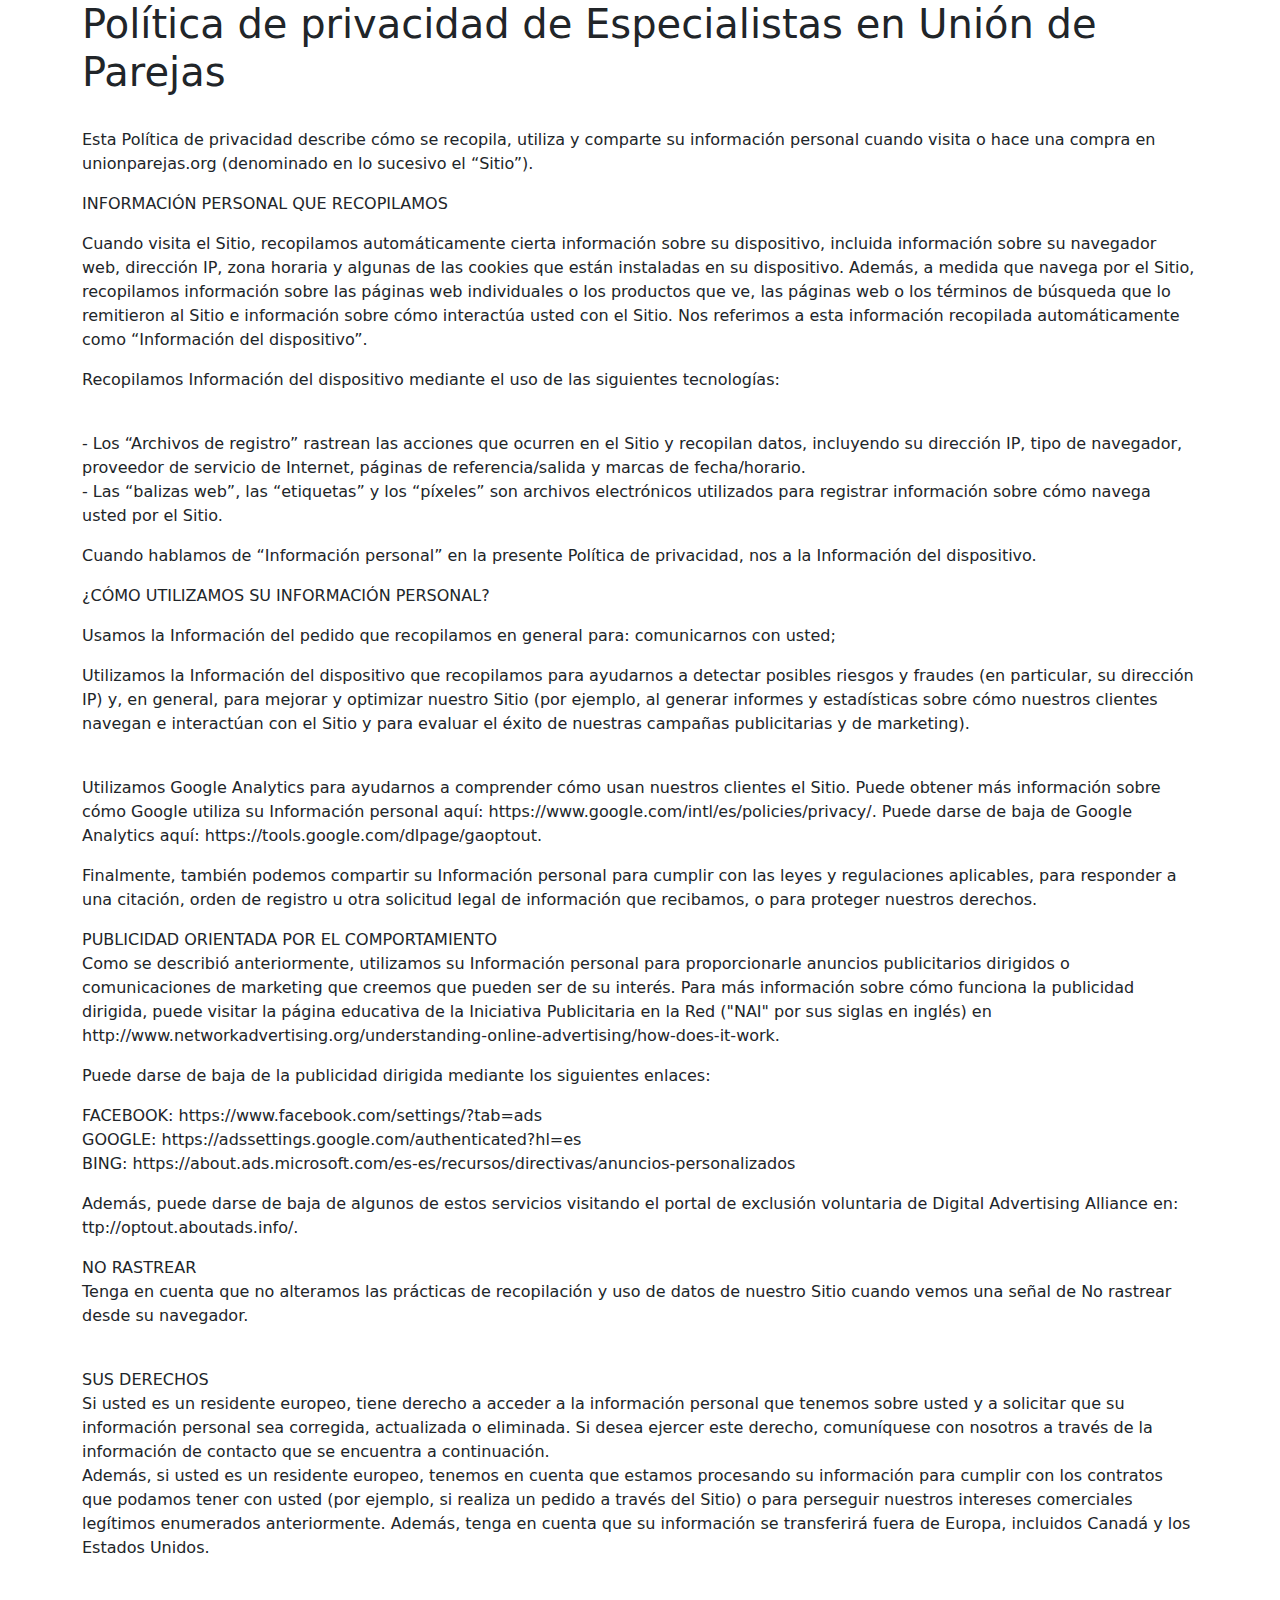
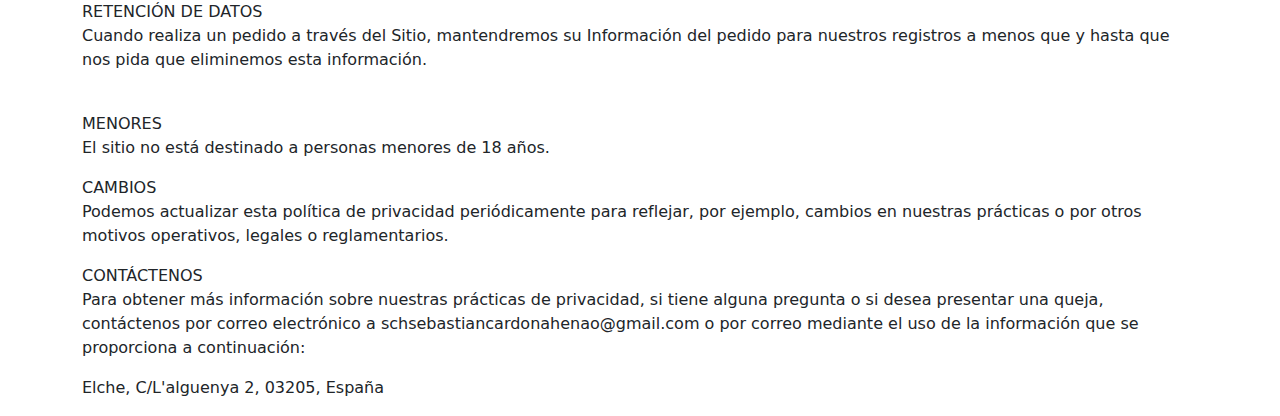
<file: privacidad.html>
<!DOCTYPE html>
<html lang="es-es">

<head>
    <meta charset="UTF-8">
    <meta http-equiv="X-UA-Compatible" content="IE=edge">
    <meta name="viewport" content="width=device-width, initial-scale=1.0">
    <title>Política de privacidad</title>
    <!-- Boostrap -->
    <link rel="stylesheet" href="css/bootstrap.min.css">
    <!-- Estilos -->
    <link rel="stylesheet" href="css/error.css">
</head>

<body>
    <div class="container">
        <div class="jumbotron   vertical-center">
            <div class="row">
                <div class="col">
                    <div>
                        <h1>Política de privacidad de Especialistas en Unión de Parejas</h1>
                        <div><br />
                            <p>Esta Pol&iacute;tica de privacidad describe c&oacute;mo se recopila, utiliza y comparte
                                su informaci&oacute;n personal cuando visita o hace una compra en unionparejas.org
                                (denominado en lo sucesivo el &ldquo;Sitio&rdquo;).</p>
                            <p>INFORMACI&Oacute;N PERSONAL QUE RECOPILAMOS</p>
                            <p>Cuando visita el Sitio, recopilamos autom&aacute;ticamente cierta informaci&oacute;n
                                sobre su dispositivo, incluida informaci&oacute;n sobre su navegador web,
                                direcci&oacute;n IP, zona horaria y algunas de las cookies que est&aacute;n instaladas
                                en su dispositivo. Adem&aacute;s, a medida que navega por el Sitio, recopilamos
                                informaci&oacute;n sobre las p&aacute;ginas web individuales o los productos que ve, las
                                p&aacute;ginas web o los t&eacute;rminos de b&uacute;squeda que lo remitieron al Sitio e
                                informaci&oacute;n sobre c&oacute;mo interact&uacute;a usted con el Sitio. Nos referimos
                                a esta informaci&oacute;n recopilada autom&aacute;ticamente como
                                &ldquo;Informaci&oacute;n del dispositivo&rdquo;.</p>
                            <p>Recopilamos Informaci&oacute;n del dispositivo mediante el uso de las siguientes
                                tecnolog&iacute;as:</p>
                            <p><br />- Los &ldquo;Archivos de registro&rdquo; rastrean las acciones que ocurren en el
                                Sitio y recopilan datos, incluyendo su direcci&oacute;n IP, tipo de navegador, proveedor
                                de servicio de Internet, p&aacute;ginas de referencia/salida y marcas de
                                fecha/horario.<br />- Las &ldquo;balizas web&rdquo;, las &ldquo;etiquetas&rdquo; y los
                                &ldquo;p&iacute;xeles&rdquo; son archivos electr&oacute;nicos utilizados para registrar
                                informaci&oacute;n sobre c&oacute;mo navega usted por el Sitio.</p>
                            <p>Cuando hablamos de &ldquo;Informaci&oacute;n personal&rdquo; en la presente
                                Pol&iacute;tica de privacidad, nos a la Informaci&oacute;n del dispositivo.</p>
                            <p>&iquest;C&Oacute;MO UTILIZAMOS SU INFORMACI&Oacute;N PERSONAL?</p>
                            <p>Usamos la Informaci&oacute;n del pedido que recopilamos en general para: comunicarnos con
                                usted;</p>
                            <p>Utilizamos la Informaci&oacute;n del dispositivo que recopilamos para ayudarnos a
                                detectar posibles riesgos y fraudes (en particular, su direcci&oacute;n IP) y, en
                                general, para mejorar y optimizar nuestro Sitio (por ejemplo, al generar informes y
                                estad&iacute;sticas sobre c&oacute;mo nuestros clientes navegan e interact&uacute;an con
                                el Sitio y para evaluar el &eacute;xito de nuestras campa&ntilde;as publicitarias y de
                                marketing).</p>
                            <p><br />Utilizamos Google Analytics para ayudarnos a comprender c&oacute;mo usan nuestros
                                clientes el Sitio. Puede obtener m&aacute;s informaci&oacute;n sobre c&oacute;mo Google
                                utiliza su Informaci&oacute;n personal aqu&iacute;:
                                https://www.google.com/intl/es/policies/privacy/. Puede darse de baja de Google
                                Analytics aqu&iacute;: https://tools.google.com/dlpage/gaoptout.</p>
                            <p>Finalmente, tambi&eacute;n podemos compartir su Informaci&oacute;n personal para cumplir
                                con las leyes y regulaciones aplicables, para responder a una citaci&oacute;n, orden de
                                registro u otra solicitud legal de informaci&oacute;n que recibamos, o para proteger
                                nuestros derechos.</p>
                            <p>PUBLICIDAD ORIENTADA POR EL COMPORTAMIENTO<br />Como se describi&oacute; anteriormente,
                                utilizamos su Informaci&oacute;n personal para proporcionarle anuncios publicitarios
                                dirigidos o comunicaciones de marketing que creemos que pueden ser de su inter&eacute;s.
                                Para m&aacute;s informaci&oacute;n sobre c&oacute;mo funciona la publicidad dirigida,
                                puede visitar la p&aacute;gina educativa de la Iniciativa Publicitaria en la Red ("NAI"
                                por sus siglas en ingl&eacute;s) en
                                http://www.networkadvertising.org/understanding-online-advertising/how-does-it-work.</p>
                            <p>Puede darse de baja de la publicidad dirigida mediante los siguientes enlaces:</p>
                            <p>FACEBOOK: https://www.facebook.com/settings/?tab=ads<br />GOOGLE:
                                https://adssettings.google.com/authenticated?hl=es<br />BING:
                                https://about.ads.microsoft.com/es-es/recursos/directivas/anuncios-personalizados</p>
                            <p>Adem&aacute;s, puede darse de baja de algunos de estos servicios visitando el portal de
                                exclusi&oacute;n voluntaria de Digital Advertising Alliance en:
                                ttp://optout.aboutads.info/.</p>
                            <p>NO RASTREAR<br />Tenga en cuenta que no alteramos las pr&aacute;cticas de
                                recopilaci&oacute;n y uso de datos de nuestro Sitio cuando vemos una se&ntilde;al de No
                                rastrear desde su navegador.</p>
                            <p><br />SUS DERECHOS<br />Si usted es un residente europeo, tiene derecho a acceder a la
                                informaci&oacute;n personal que tenemos sobre usted y a solicitar que su
                                informaci&oacute;n personal sea corregida, actualizada o eliminada. Si desea ejercer
                                este derecho, comun&iacute;quese con nosotros a trav&eacute;s de la informaci&oacute;n
                                de contacto que se encuentra a continuaci&oacute;n.<br />Adem&aacute;s, si usted es un
                                residente europeo, tenemos en cuenta que estamos procesando su informaci&oacute;n para
                                cumplir con los contratos que podamos tener con usted (por ejemplo, si realiza un pedido
                                a trav&eacute;s del Sitio) o para perseguir nuestros intereses comerciales
                                leg&iacute;timos enumerados anteriormente. Adem&aacute;s, tenga en cuenta que su
                                informaci&oacute;n se transferir&aacute; fuera de Europa, incluidos Canad&aacute; y los
                                Estados Unidos.</p>
                            <p><br />RETENCI&Oacute;N DE DATOS<br />Cuando realiza un pedido a trav&eacute;s del Sitio,
                                mantendremos su Informaci&oacute;n del pedido para nuestros registros a menos que y
                                hasta que nos pida que eliminemos esta informaci&oacute;n.</p>
                            <p><br />MENORES<br />El sitio no est&aacute; destinado a personas menores de 18
                                a&ntilde;os.</p>
                            <p>CAMBIOS<br />Podemos actualizar esta pol&iacute;tica de privacidad peri&oacute;dicamente
                                para reflejar, por ejemplo, cambios en nuestras pr&aacute;cticas o por otros motivos
                                operativos, legales o reglamentarios.</p>
                            <p>CONT&Aacute;CTENOS<br />Para obtener m&aacute;s informaci&oacute;n sobre nuestras
                                pr&aacute;cticas de privacidad, si tiene alguna pregunta o si desea presentar una queja,
                                cont&aacute;ctenos por correo electr&oacute;nico a schsebastiancardonahenao@gmail.com o
                                por correo mediante el uso de la informaci&oacute;n que se proporciona a
                                continuaci&oacute;n:</p>
                            <p>Elche, C/L'alguenya 2, 03205, Espa&ntilde;a</p>
                        </div>
                    </div>
                </div>
            </div>
        </div>
    </div>
</body>

</html>
</file>
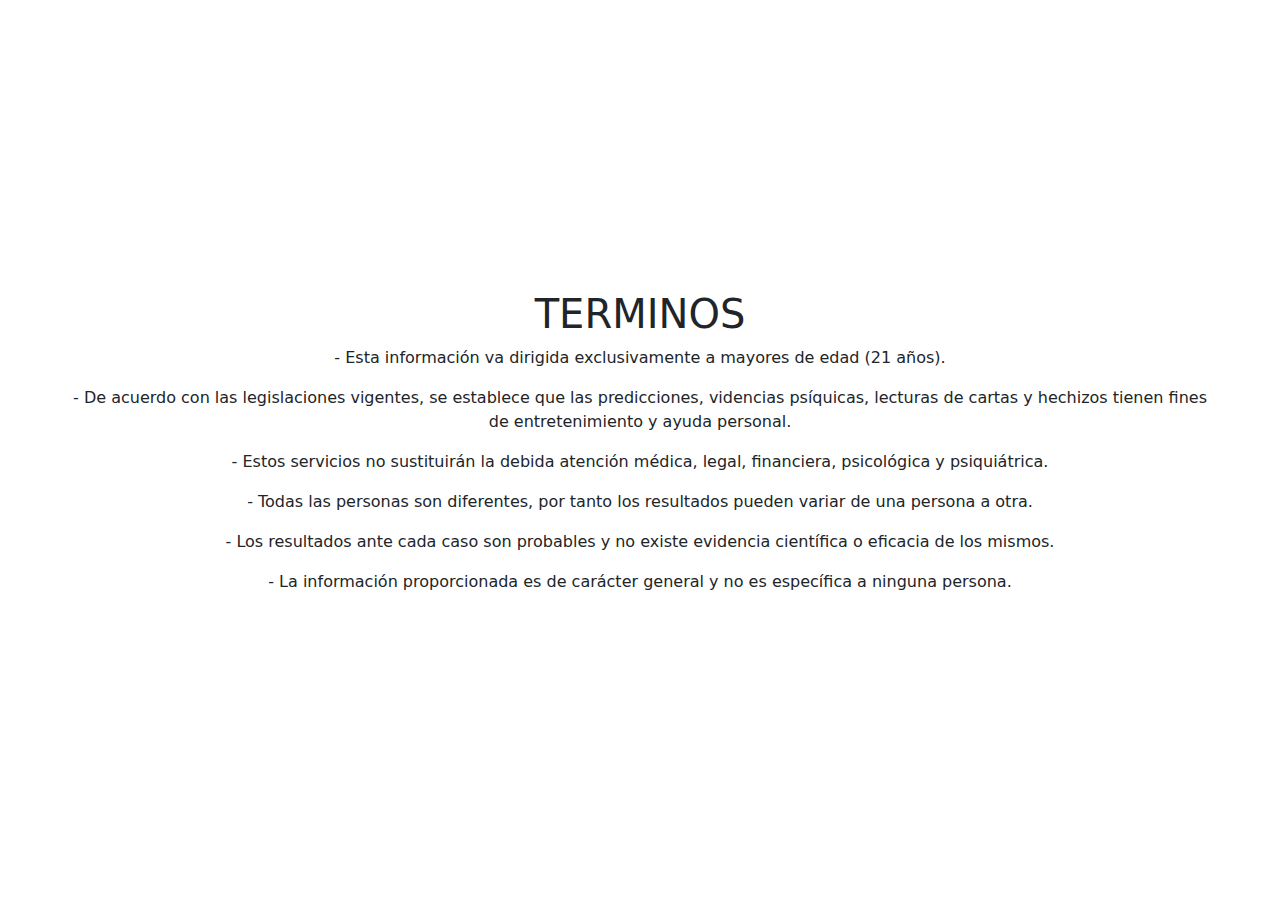
<file: terminos.html>
<!DOCTYPE html>
<html lang="en">
<head>
    <meta charset="UTF-8">
    <meta http-equiv="X-UA-Compatible" content="IE=edge">
    <meta name="viewport" content="width=device-width, initial-scale=1.0">
    <title>Página no encontrada</title>
    <!-- Boostrap -->
    <link rel="stylesheet" href="css/bootstrap.min.css">
    <!-- Estilos -->
    <link rel="stylesheet" href="css/error.css">
</head>
<body>
    <div class="container">
        <div class="jumbotron error-box text-center vertical-center">
            <div class="row">
                <div class="col-md-12">
                    <div>
                        <h1>TERMINOS</h1>
                        <div>
                            <p>
                                - Esta información va dirigida exclusivamente a mayores de edad (21 años).
                            </p>
                            <p>
                                - De acuerdo con las legislaciones vigentes, se establece que las predicciones,
                                videncias psíquicas, lecturas de cartas y hechizos tienen fines de entretenimiento y ayuda personal.
                            </p>
                            <p>
                                - Estos servicios no sustituirán la debida atención médica, legal, financiera, psicológica y psiquiátrica.
                            </p>
                            <p>
                                - Todas las personas son diferentes, por tanto los resultados pueden variar de una persona a otra.
                            </p>
                            <p>
                                - Los resultados ante cada caso son probables y no existe evidencia científica o eficacia de los mismos.
                            </p>
                            <p>
                                - La información proporcionada es de carácter general y no es específica a ninguna persona.
                            </p>
                        </div>
                    </div>
                </div>
            </div>
        </div>
    </div>
</body>
</html>
</file>
<file: css/error.css>
.error-box {
    width: 90%;
    position: absolute;
    top: 50%;
    left: 50%;
    transform: translate(-50%,-50%);
 }
</file>
